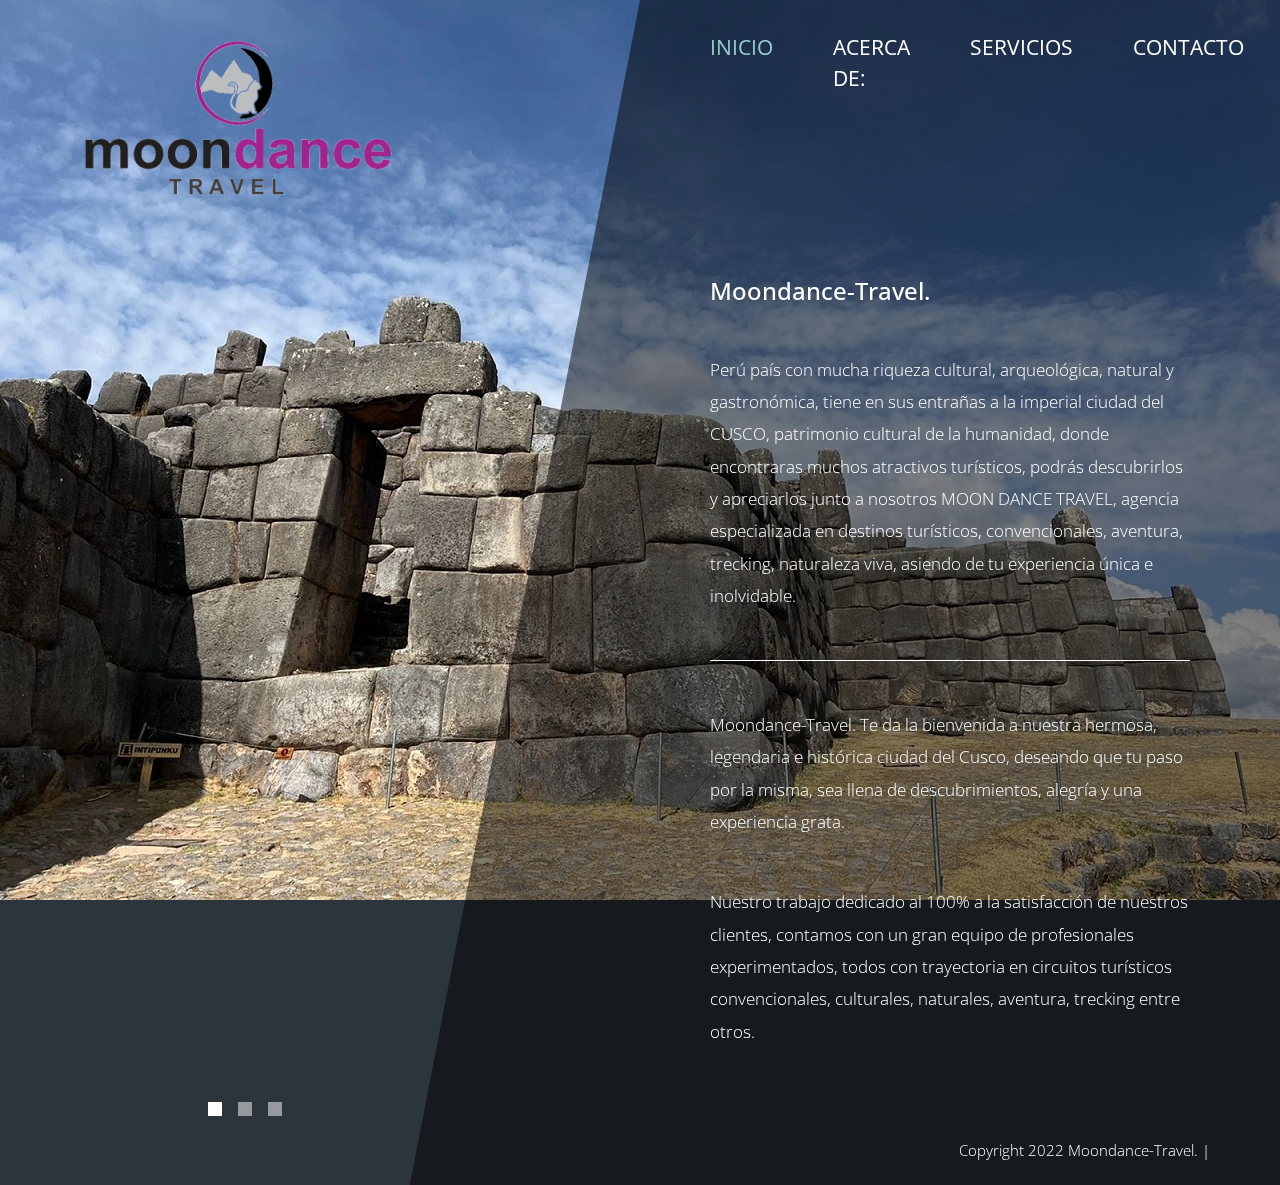
<file: index.html>
<!DOCTYPE html>
<html lang="es">

<head>
    <meta charset="UTF-8">
    <meta name="viewport" content="width=device-width, initial-scale=1.0">
    <meta http-equiv="X-UA-Compatible" content="ie=edge">
    <title>Moondance-Travel</title>
    <link href="https://fonts.googleapis.com/css?family=Open+Sans:300,400" rel="stylesheet" /> <!-- https://fonts.google.com/ -->
    <link href="css/bootstrap.min.css" rel="stylesheet" /> <!-- https://getbootstrap.com/ -->
    <link href="fontawesome/css/all.min.css" rel="stylesheet" /> <!-- https://fontawesome.com/ -->
    <link href="css/templatemo-diagoona.css" rel="stylesheet" />

</head>

<body>
    <div class="tm-container">        
        <div>
            <div class="tm-row pt-4">
                <div class="tm-col-left">
                    <div class="tm-site-header media">
                        <img src="img/moon.png">
                        <div class="media-body">
                        </div>        
                    </div>
                </div>
                <div class="tm-col-right">
                    <nav class="navbar navbar-expand-lg" id="tm-main-nav">
                        <button class="navbar-toggler toggler-example mr-0 ml-auto" type="button" 
                            data-toggle="collapse" data-target="#navbar-nav" 
                            aria-controls="navbar-nav" aria-expanded="false" aria-label="Toggle navigation">
                            <span><i class="fas fa-bars"></i></span>
                        </button>
                        <div class="collapse navbar-collapse tm-nav" id="navbar-nav">
                            <ul class="navbar-nav text-uppercase">
                                <li class="nav-item active">
                                    <a class="nav-link tm-nav-link" href="#">Inicio <span class="sr-only">(current)</span></a>
                                </li>
                                <li class="nav-item">
                                    <a class="nav-link tm-nav-link" href="about.html">Acerca de:</a>
                                </li>
                                <li class="nav-item">
                                    <a class="nav-link tm-nav-link" href="services.html">Servicios</a>
                                </li>                            
                                <li class="nav-item">
                                    <a class="nav-link tm-nav-link" href="contact.html">Contacto</a>
                                </li>
                            </ul>                            
                        </div>                        
                    </nav>
                </div>
            </div>
            
            <div class="tm-row">
                <div class="tm-col-left"></div>
                <main class="tm-col-right">
                    <section class="tm-content">
                        <h2 class="mb-5 tm-content-title">Moondance-Travel.</h2>
                        <p class="mb-5">Perú país con mucha riqueza cultural, arqueológica, natural y gastronómica, tiene en sus entrañas a la imperial ciudad del CUSCO, patrimonio cultural de la humanidad, donde encontraras muchos atractivos turísticos, podrás descubrirlos y apreciarlos junto a nosotros MOON DANCE TRAVEL, agencia especializada en destinos turísticos, convencionales, aventura, trecking, naturaleza viva, asiendo de tu experiencia única e inolvidable.</p>
                        <hr class="mb-5">
                        <p class="mb-5">Moondance-Travel. Te da la bienvenida a nuestra hermosa, legendaria e histórica ciudad del Cusco, deseando que tu paso por la misma, sea llena de descubrimientos, alegría y una experiencia grata.</p>
                        <p class="mb-5">Nuestro trabajo dedicado al 100% a la satisfacción de nuestros clientes, contamos con un gran equipo de profesionales experimentados, todos con trayectoria en circuitos turísticos convencionales, culturales, naturales, aventura, trecking entre otros.</p>                        
                        <!-- <a href="about.html" class="btn btn-primary">Continuar...</a> -->
                    </section>
                </main>
            </div>
        </div>        

        <div class="tm-row">
            <div class="tm-col-left text-center">            
                <ul class="tm-bg-controls-wrapper">
                    <li class="tm-bg-control active" data-id="0"></li>
                    <li class="tm-bg-control" data-id="1"></li>
                    <li class="tm-bg-control" data-id="2"></li>
                </ul>            
            </div>        
            <div class="tm-col-right tm-col-footer">
                <footer class="tm-site-footer text-right">
                    <p class="mb-0">Copyright 2022 Moondance-Travel. 
                    
                    |<!-- Design: <a rel="nofollow" target="_parent" href="https://templatemo.com" class="tm-text-link">TemplateMo</a></p>-->
                </footer>
            </div>  
        </div>

        <!-- Diagonal background design -->
        <div class="tm-bg">
            <div class="tm-bg-left"></div>
            <div class="tm-bg-right"></div>
        </div>
    </div>

    <script src="js/jquery-3.4.1.min.js"></script>
    <script src="js/bootstrap.min.js"></script>
    <script src="js/jquery.backstretch.min.js"></script>
    <script src="js/templatemo-script.js"></script>
</body>
</html>
</file>
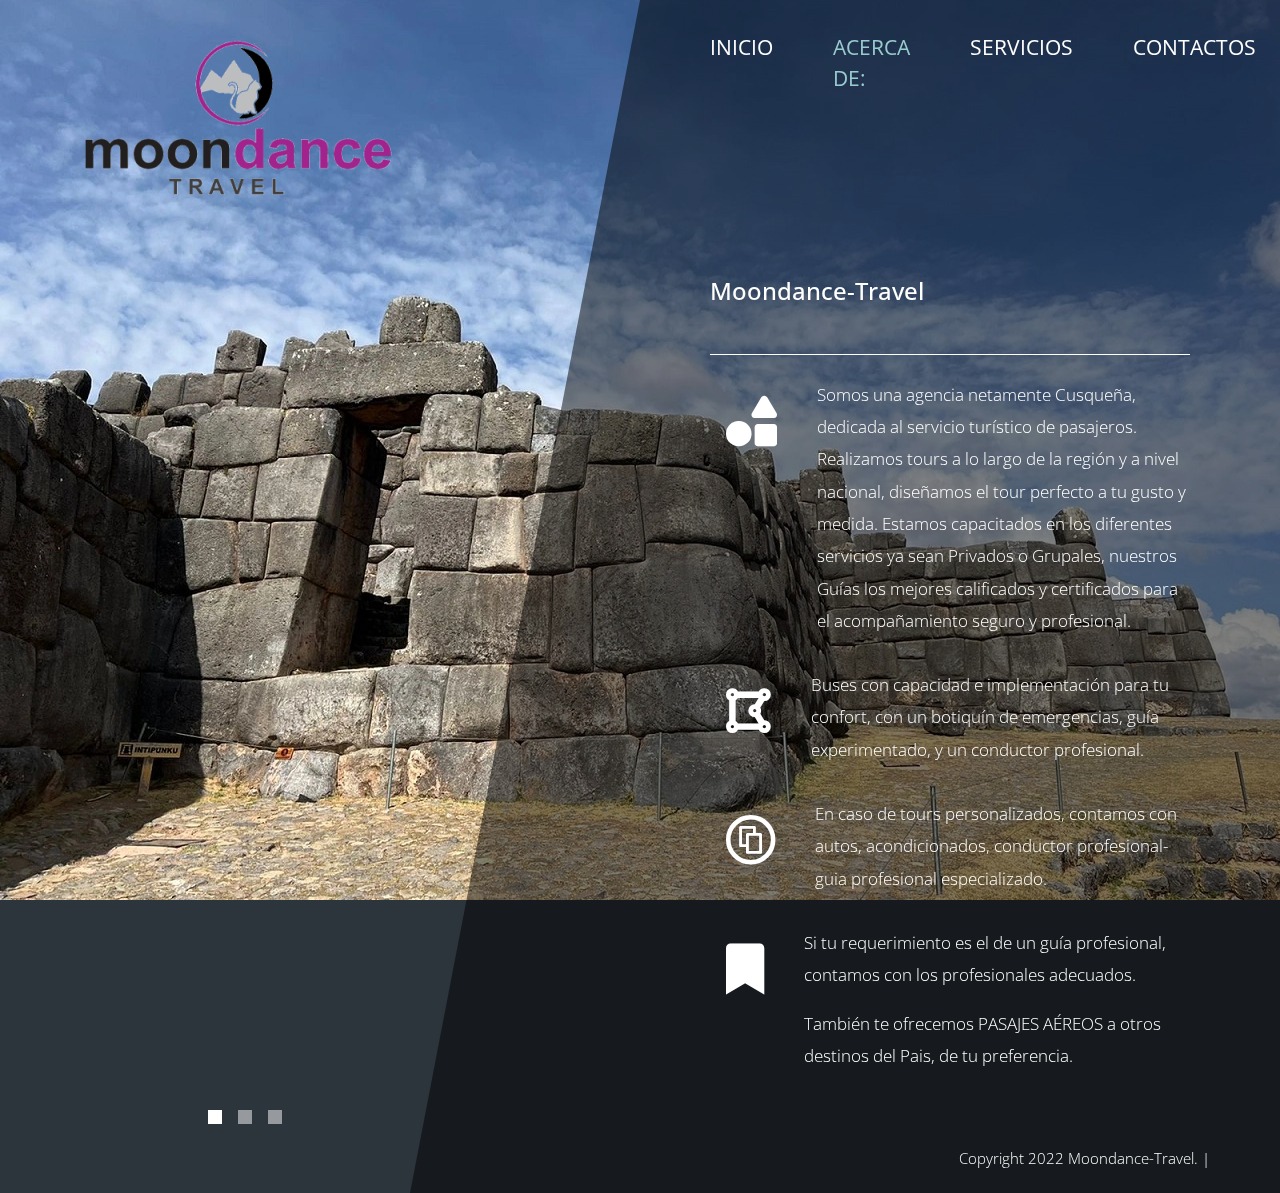
<file: about.html>
<!DOCTYPE html>
<html lang="es">

<head>
    <meta charset="UTF-8">
    <meta name="viewport" content="width=device-width, initial-scale=1.0">
    <meta http-equiv="X-UA-Compatible" content="ie=edge">
    <title>Moondance-Travel - About Page</title>
    <link href="https://fonts.googleapis.com/css?family=Open+Sans:300,400" rel="stylesheet" /> <!-- https://fonts.google.com/ -->
    <link href="css/bootstrap.min.css" rel="stylesheet" /> <!-- https://getbootstrap.com/ -->
    <link href="fontawesome/css/all.min.css" rel="stylesheet" /> <!-- https://fontawesome.com/ -->
    <link href="css/templatemo-diagoona.css" rel="stylesheet" />

</head>

<body>
    <div class="tm-container">        
        <div>
            <div class="tm-row pt-4">
                <div class="tm-col-left">
                    <div class="tm-site-header media">
                        <img src="img/moon.png">
                        <div class="media-body">
                        </div>        
                    </div>
                </div>
                <div class="tm-col-right">
                    <nav class="navbar navbar-expand-lg" id="tm-main-nav">
                        <button class="navbar-toggler toggler-example mr-0 ml-auto" type="button" 
                            data-toggle="collapse" data-target="#navbar-nav" 
                            aria-controls="navbar-nav" aria-expanded="false" aria-label="Toggle navigation">
                            <span><i class="fas fa-bars"></i></span>
                        </button>
                        <div class="collapse navbar-collapse tm-nav" id="navbar-nav">
                            <ul class="navbar-nav text-uppercase">
                                <li class="nav-item">
                                    <a class="nav-link tm-nav-link" href="index.html">Inicio </a>
                                </li>
                                <li class="nav-item active">
                                    <a class="nav-link tm-nav-link" href="about.html">Acerca de: <span class="sr-only">(current)</span></a>
                                </li>
                                <li class="nav-item">
                                    <a class="nav-link tm-nav-link" href="services.html">Servicios</a>
                                </li>                            
                                <li class="nav-item">
                                    <a class="nav-link tm-nav-link" href="contact.html">Contactos</a>
                                </li>
                            </ul>                            
                        </div>                        
                    </nav>
                </div>
            </div>
            
            <div class="tm-row">
                <div class="tm-col-left"></div>
                <main class="tm-col-right">
                    <section class="tm-content tm-about">
                        <h2 class="mb-5 tm-content-title">Moondance-Travel</h2>
                        <hr class="mb-4">
                        <div class="media my-3">
                            <i class="fas fa-shapes fa-3x p-3 mr-4"></i>
                            <div class="media-body">
                                <p>Somos una agencia netamente Cusqueña, dedicada al servicio turístico de pasajeros.
                                    Realizamos tours a lo largo de la región y a nivel nacional, diseñamos el tour perfecto a tu gusto y medida.
                                    Estamos capacitados en los diferentes servicios ya sean Privados o Grupales, nuestros Guías los mejores calificados y certificados para el acompañamiento seguro y profesional.
                                    </p>
                            </div> 
                        </div>
                        <div class="media my-3">
                            <i class="fas fa-draw-polygon fa-3x p-3 mr-4"></i>
                            <div class="media-body">
                                <p>Buses con capacidad e implementación para tu confort, con un botiquín de emergencias, guía experimentado, y un conductor profesional.</p>
                            </div> 
                        </div>
                        <div class="media my-3">
                            <i class="fab fa-creative-commons-share fa-3x p-3 mr-4"></i>
                            <div class="media-body">
                                <p>En caso de tours personalizados, contamos con autos, acondicionados, conductor profesional-guia profesional especializado.</p>
                            </div> 
                        </div>
                        <div class="media my-3">
                            <i class="fas fa-bookmark fa-3x p-3 mr-4"></i>
                            <div class="media-body">
                                <p>Si tu requerimiento es el de un guía profesional, contamos con los profesionales adecuados. </p>
                                <p>También te ofrecemos PASAJES AÉREOS a otros destinos del Pais, de tu preferencia.</p>
                            </div> 
                        </div>                        
                    </section>
                </main>
            </div>
        </div>        

        <div class="tm-row">
            <div class="tm-col-left text-center">            
                <ul class="tm-bg-controls-wrapper">
                    <li class="tm-bg-control active" data-id="0"></li>
                    <li class="tm-bg-control" data-id="1"></li>
                    <li class="tm-bg-control" data-id="2"></li>
                </ul>            
            </div>        
            <div class="tm-col-right tm-col-footer">
                <footer class="tm-site-footer text-right">
                    <p class="mb-0">Copyright 2022 Moondance-Travel. 
                    
                    | <!-- Design: <a rel="nofollow" target="_parent" href="https://templatemo.com" class="tm-text-link">TemplateMo</a></p> -->
                </footer>
            </div>   
        </div>        

        <!-- Diagonal background design -->
        <div class="tm-bg">
            <div class="tm-bg-left"></div>
            <div class="tm-bg-right"></div>
        </div>
    </div>

    <script src="js/jquery-3.4.1.min.js"></script>
    <script src="js/bootstrap.min.js"></script>
    <script src="js/jquery.backstretch.min.js"></script>
    <script src="js/templatemo-script.js"></script>
</body>
</html>
</file>
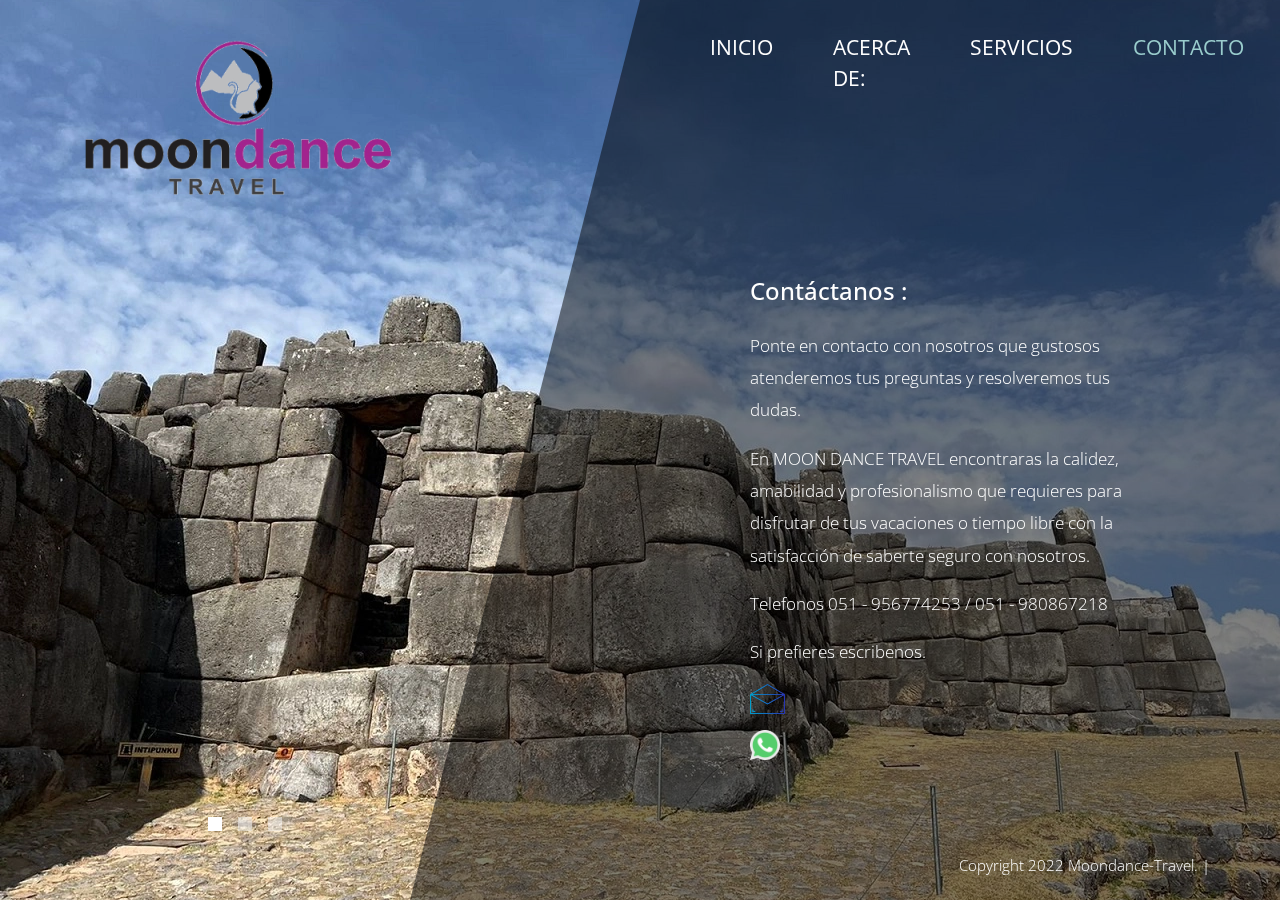
<file: contact.html>
<!DOCTYPE html>
<html lang="es">

<head>
    <meta charset="UTF-8">
    <meta name="viewport" content="width=device-width, initial-scale=1.0">
    <meta http-equiv="X-UA-Compatible" content="ie=edge">
    <title>Moondance-Travel - Contact page</title>
    <link href="https://fonts.googleapis.com/css?family=Open+Sans:300,400" rel="stylesheet" /> <!-- https://fonts.google.com/ -->
    <link href="css/bootstrap.min.css" rel="stylesheet" /> <!-- https://getbootstrap.com/ -->
    <link href="fontawesome/css/all.min.css" rel="stylesheet" /> <!-- https://fontawesome.com/ -->
    <link href="css/templatemo-diagoona.css" rel="stylesheet" />

</head>
<body>
    <div class="tm-container">
        <div>
            <div class="tm-row pt-4">
                <div class="tm-col-left">
                    <div class="tm-site-header media">
                        <img src="img/moon.png">
                        <div class="media-body">
                        </div>        
                    </div>
                </div>
                <div class="tm-col-right">
                    <nav class="navbar navbar-expand-lg" id="tm-main-nav">
                        <button class="navbar-toggler toggler-example mr-0 ml-auto" type="button" 
                            data-toggle="collapse" data-target="#navbar-nav" 
                            aria-controls="navbar-nav" aria-expanded="false" aria-label="Toggle navigation">
                            <span><i class="fas fa-bars"></i></span>
                        </button>
                        <div class="collapse navbar-collapse tm-nav" id="navbar-nav">
                            <ul class="navbar-nav text-uppercase">
                                <li class="nav-item">
                                    <a class="nav-link tm-nav-link" href="index.html">Inicio </a>
                                </li>
                                <li class="nav-item">
                                    <a class="nav-link tm-nav-link" href="about.html">Acerca de:</a>
                                </li>
                                <li class="nav-item">
                                    <a class="nav-link tm-nav-link" href="services.html">Servicios</a>
                                </li>                            
                                <li class="nav-item active">
                                    <a class="nav-link tm-nav-link" href="contact.html">Contacto <span class="sr-only">(current)</span></a>
                                </li>
                            </ul>                            
                        </div>                        
                    </nav>
                </div>
            </div>
            
            <div class="tm-row">
                <div class="tm-col-left"></div>
                <main class="tm-col-right tm-contact-main"> <!-- Content -->
                    <section class="tm-content tm-contact">
                        <h2 class="mb-4 tm-content-title">Contáctanos :</h2>
                        <p class="mb-75">Ponte en contacto con nosotros que gustosos atenderemos tus preguntas y resolveremos tus dudas.</p>
                        <p class="mb-75">En MOON DANCE TRAVEL encontraras la calidez, amabilidad y profesionalismo que requieres para disfrutar de tus vacaciones o tiempo libre con la satisfacción de saberte seguro con nosotros.</p>
                        <p class="mb-75">Telefonos 051 - 956774253  /  051 - 980867218</p>
                        <p class="mb-60">Si prefieres escribenos.</p>

                        <p></p>   
                        <a href="mailto:moondance28travel@gmail.com" target="_blank"><img src="img/mailbox.png" alt="email" width="35" height="30px" class=""></a>
                        <p></p>   
                        <a href="https://api.whatsapp.com/send?phone=051956774253" class="btn-swp" target="_blank"><img src="img/whatsapp.png" alt="whatsapp" width="30" height="30px" ></a>
                    </section>
                                   <i class="bi bi-telephone"></i>
                
                </main>
                
            </div>
        </div>        
        
        <div class="tm-row">
            <div class="tm-col-left text-center">            
                <ul class="tm-bg-controls-wrapper">
                    <li class="tm-bg-control active" data-id="0"></li>
                    <li class="tm-bg-control" data-id="1"></li>
                    <li class="tm-bg-control" data-id="2"></li>
                </ul>            
            </div>        
            <div class="tm-col-right tm-col-footer">
                <footer class="tm-site-footer text-right">
                    <p class="mb-0">Copyright 2022 Moondance-Travel. 
                    
                    | <!-- Design: <a rel="nofollow" target="_parent" href="https://templatemo.com" class="tm-text-link">TemplateMo</a></p> -->
                </footer>
            </div>  
        </div>

        <div class="tm-bg"> <!-- Diagonal background design -->
            <div class="tm-bg-left"></div>
            <div class="tm-bg-right"></div>
        </div>
    </div>

    <script src="js/jquery-3.4.1.min.js"></script>
    <script src="js/bootstrap.min.js"></script>
    <script src="js/jquery.backstretch.min.js"></script>
    <script src="js/templatemo-script.js"></script>
</body>
</html>
</file>
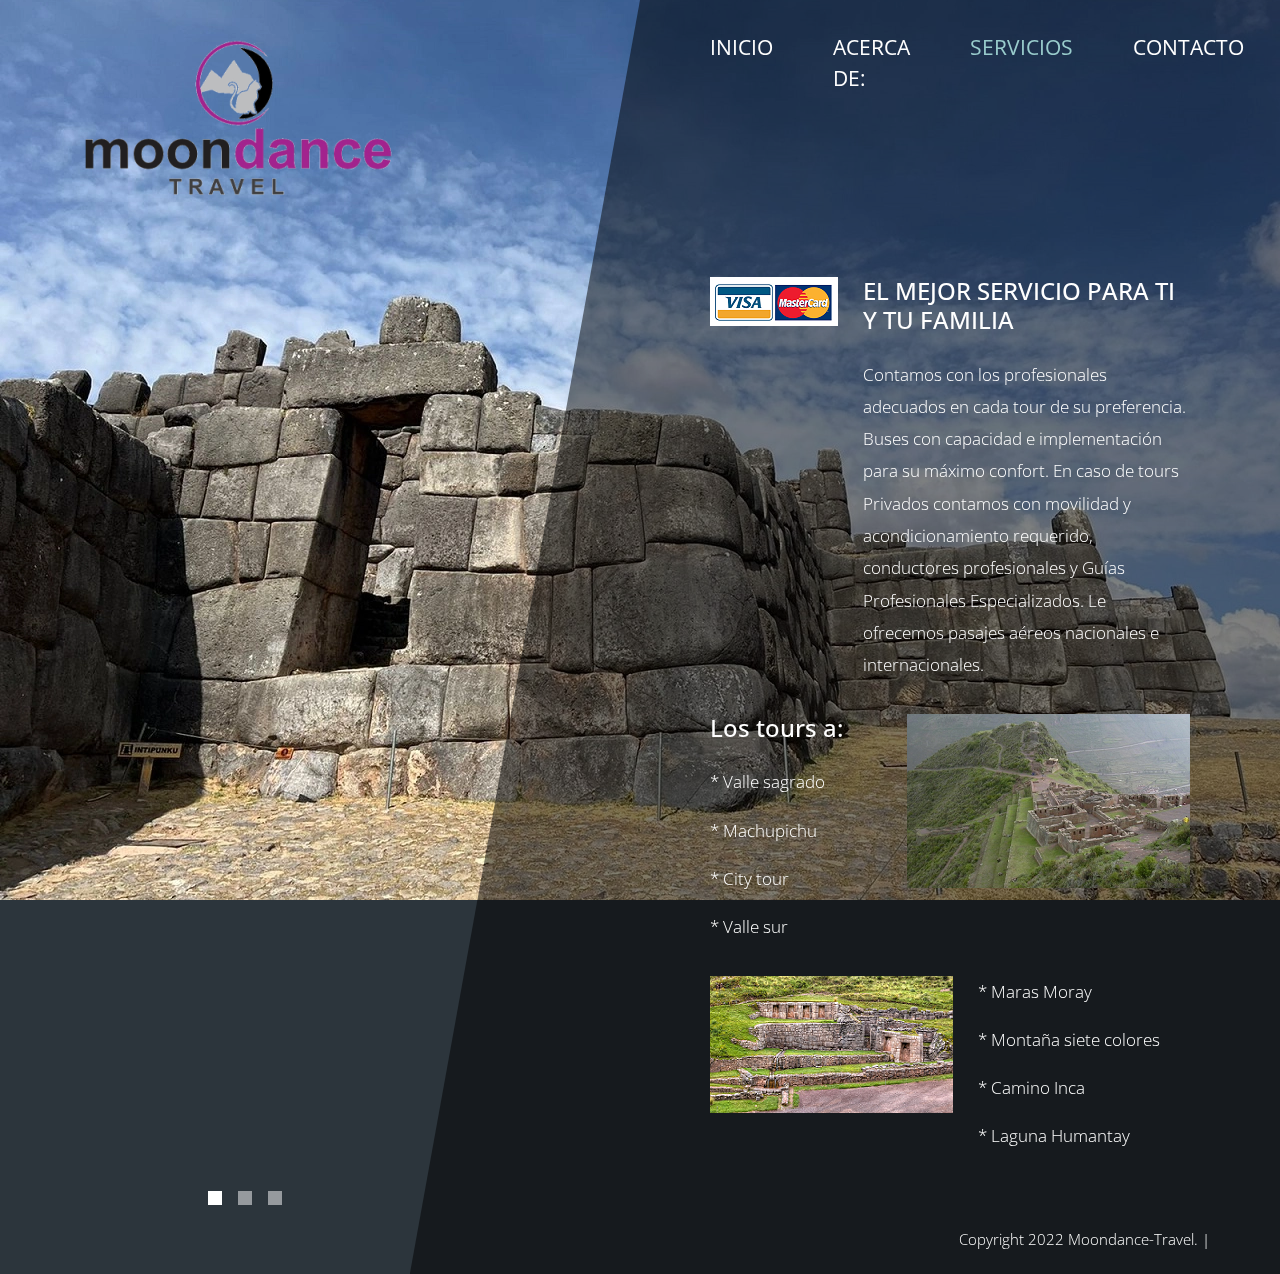
<file: services.html>
<!DOCTYPE html>
<html lang="es">

<head>
    <meta charset="UTF-8">
    <meta name="viewport" content="width=device-width, initial-scale=1.0">
    <meta http-equiv="X-UA-Compatible" content="ie=edge">
    <title>Moondance-Travel servicios</title>
    <link href="https://fonts.googleapis.com/css?family=Open+Sans:300,400" rel="stylesheet" />
    <!-- https://fonts.google.com/ -->
    <link href="css/bootstrap.min.css" rel="stylesheet" /> <!-- https://getbootstrap.com/ -->
    <link href="fontawesome/css/all.min.css" rel="stylesheet" /> <!-- https://fontawesome.com/ -->
    <link href="css/templatemo-diagoona.css" rel="stylesheet" />

</head>

<body>
    <div class="tm-container">
        <div>
            <div class="tm-row pt-4">
                <div class="tm-col-left">
                    <div class="tm-site-header media">
                        <img src="img/moon.png">
                        <div class="media-body">
                        </div>
                    </div>
                </div>
                <div class="tm-col-right">
                    <nav class="navbar navbar-expand-lg" id="tm-main-nav">
                        <button class="navbar-toggler toggler-example mr-0 ml-auto" type="button" data-toggle="collapse"
                            data-target="#navbar-nav" aria-controls="navbar-nav" aria-expanded="false"
                            aria-label="Toggle navigation">
                            <span><i class="fas fa-bars"></i></span>
                        </button>
                        <div class="collapse navbar-collapse tm-nav" id="navbar-nav">
                            <ul class="navbar-nav text-uppercase">
                                <li class="nav-item">
                                    <a class="nav-link tm-nav-link" href="index.html">Inicio </a>
                                </li>
                                <li class="nav-item">
                                    <a class="nav-link tm-nav-link" href="about.html">Acerca de:</a>
                                </li>
                                <li class="nav-item active">
                                    <a class="nav-link tm-nav-link" href="services.html">Servicios <span
                                            class="sr-only">(current)</span></a>
                                </li>
                                <li class="nav-item">
                                    <a class="nav-link tm-nav-link" href="contact.html">Contacto</a>
                                </li>
                            </ul>
                        </div>
                    </nav>
                </div>
            </div>

            <div class="tm-row">
                <div class="tm-col-left"></div>
                <main class="tm-col-right">
                    <section class="tm-content">
                        <div class="media my-3 mb-3 tm-service-media tm-service-media-img-l">
                            <img src="img/services-1.png" alt="Image" class="tm-service-img">
                            <div class="media-body tm-service-text">
                                <h2 class="mb-4 tm-content-title">EL MEJOR SERVICIO PARA TI Y TU FAMILIA</h2>
                                <p>Contamos con los profesionales adecuados en cada tour de su preferencia.
                                    Buses con capacidad e implementación para su máximo confort.
                                    En caso de tours Privados contamos con movilidad y acondicionamiento requerido,
                                    conductores profesionales y Guías Profesionales Especializados.
                                    Le ofrecemos pasajes aéreos nacionales e internacionales.
                                </p>
                            </div>
                        </div>
                        <div class="media my-3 mb-3 tm-service-media">
                            <div class="media-body tm-service-text">
                                <h2 class="mb-4 tm-content-title">Los tours a:</h2>
                                <p> * Valle sagrado</p>
                                <p> * Machupichu</p>
                                <p> * City tour</p>
                                <p> * Valle sur</p>
                            </div>
                            <img src="img/services-2.png" alt="Image" class="tm-service-img-r">
                        </div>
                        <div class="media my-3 tm-service-media tm-service-media-img-l">
                            <img src="img/services-3.png" alt="Image" class="tm-service-img">
                            <div class="media-body tm-service-text">
                                <!--<h2 class="mb-4 tm-content-title">Tour por el Valle Sur</h2>-->
                                <p> * Maras Moray</p>
                                <p> * Montaña siete colores</p>
                                <p> * Camino Inca</p>
                                <p> * Laguna Humantay</p>
                            </div>
                        </div>
                    </section>
                </main>
            </div>
        </div>

        <div class="tm-row">
            <div class="tm-col-left text-center">
                <ul class="tm-bg-controls-wrapper">
                    <li class="tm-bg-control active" data-id="0"></li>
                    <li class="tm-bg-control" data-id="1"></li>
                    <li class="tm-bg-control" data-id="2"></li>
                </ul>
            </div>
            <div class="tm-col-right tm-col-footer">
                <footer class="tm-site-footer text-right">
                    <p class="mb-0">Copyright 2022 Moondance-Travel.

                        |
                        <!-- Design: <a rel="nofollow" target="_parent" href="https://templatemo.com" class="tm-text-link">TemplateMo</a></p>-->
                </footer>
            </div>
        </div>

        <!-- Diagonal background design -->
        <div class="tm-bg">
            <div class="tm-bg-left"></div>
            <div class="tm-bg-right"></div>
        </div>
    </div>

    <script src="js/jquery-3.4.1.min.js"></script>
    <script src="js/bootstrap.min.js"></script>
    <script src="js/jquery.backstretch.min.js"></script>
    <script src="js/templatemo-script.js"></script>
</body>

</html>
</file>
<file: css/templatemo-diagoona.css>
/*

TemplateMo 550 Diagoona

https://templatemo.com/tm-550-diagoona

*/

body {
    font-family: 'Open Sans', Arial, sans-serif;
    font-size: 17px;
    font-weight: 300;
    overflow-x: hidden;
    color: white;
    background-color: #2C353C;
}

a { 
    transition: all 0.3s ease; 
    text-decoration: none;
}

ul { padding: 0; }
a:hover { text-decoration: none; }
button:focus { outline: none; }
p { line-height: 1.9; }
.tm-logo { margin-right: 20px; }
.tm-slogan { font-size: 0.8rem; }

/* Navigation */
.navbar-toggler {
    padding: 8px 15px;
    border: 0;
    border-radius: 0;
    transform: skewX(-15deg);
    background-color: rgba(0,0,0,0.5);
    color: white;    
}

.navbar-toggler i { transform: skewX(15deg); }

.navbar-expand-lg {
    padding-left: 0;
    padding-right: 0;
}

.navbar-expand-lg .navbar-nav .nav-link { padding: 0; }

.navbar-expand-lg .navbar-nav .tm-nav-link {
    font-size: 1.3rem;
    font-weight: 400;
    color: white;    
    padding-bottom: 30px;    
}

.nav-item { margin-right: 60px; }

.nav-item:last-child { margin-right: 0; }

.nav-item.active .tm-nav-link,
.nav-item:hover .tm-nav-link {
    color: #9CC;
}

/* Page Background */
.tm-bg {
    position: absolute;
    left: 0;
    right: 0;
    width: 100%;
    height: 100%;
    display: flex;
    z-index: -1000;
}

.tm-bg-left,
.tm-bg-right {
    position: relative;
    width: 50%;
    height: 100%;
}

.tm-bg-right { background-color: rgba(0,0,0,0.5); }

.tm-bg-left {
    border-right: 230px solid rgba(0,0,0,0.5);
    border-top: 100vh solid transparent;
}

.tm-bg-controls-wrapper {
    display: inline-block;
    margin-left: -150px;
}

.tm-bg-control {
    display: inline-block;
    width: 14px;
    height: 14px;
    background-color: rgba(255,255,255,0.5);
    margin: 6px;
    cursor: pointer;
}

.tm-bg-control.active,
.tm-bg-control:hover {
    background-color: white;
}

.tm-container {
    width: 100%;
    height: 100%;
    min-height: 100vh;
    position: relative;
    display: flex;
    flex-direction: column;
    justify-content: space-between;  
}

.tm-row { display: flex; }

.tm-col-left {
    width: 50%;
    height: 100%;
    padding-left: 40px;  
    padding-right: 40px;
}

.tm-col-right {
    width: 50%;
    height: 100%;
    padding-left: 70px;
    padding-right: 70px;
}

.tm-content {
    max-width: 660px;
    margin-top: 50px;
    padding-right: 20px;
}

.tm-about { max-width: 525px; }

::-webkit-scrollbar {
    -webkit-appearance: none;
    width: 10px;
}
  
::-webkit-scrollbar-thumb {
    border-radius: 5px;
    background-color: rgba(255,255,255,.8);
    box-shadow: 0 0 1px rgba(255,255,255,.8);
}

.tm-content-title { font-size: 1.5rem; }
hr { border-top: 1px solid white; }

.btn {
    padding: 10px 25px;
    border-radius: 0;
}

.btn-big {
    padding: 9px 40px;
    font-size: 1.2rem;;
}

.btn-primary {
    background-color: white;
    color: black;
    border: 0;
}

.btn-primary:hover {
    background-color: #9CC;
    color: black;
}

.tm-site-footer {
    padding: 40px 0 20px;
    max-width: 660px;
    font-size: 0.95rem;
}

.tm-col-footer { padding-left: 0; }
.tm-text-link { color: white; }

.tm-text-link:hover,
.tm-text-link:focus {
    color: #9CC;
}

/* Service */ 
.tm-service-text { max-width: 365px; }
.tm-service-img { margin-right: 25px; }
.tm-service-img-r { margin-left: 25px; }

/* Contact */
.form-control,
textarea {    
    color: white;
    background-color: transparent;
    background-clip: padding-box;
    border: none;
    border-bottom: 1px solid #999A9B;
    border-radius: 0;
    transition: border-color 0.15s ease-in-out, box-shadow 0.15s ease-in-out;
    padding: 10px 0;
    font-family: 'Open Sans', Arial, sans-serif;
    font-size: 1rem;
    font-weight: 400;
    line-height: 1.5;
}

.form-control:focus {
    color: white;
    background-color: transparent;    
    box-shadow: none;
    border-color: #9CC;
    outline: none;
}

.mb-85 { margin-bottom: 85px; }
.tm-contact-main { max-width: 690px; }

.tm-contact {
    max-width: 420px;
    margin-left: auto;
    margin-right: auto;
}

.form-control::-webkit-input-placeholder { color: white; } /* Edge */  
.form-control:-ms-input-placeholder { color: white; } /* Internet Explorer 10-11 */  
.form-control::placeholder { color: white; }

@media (max-width: 1200px) {
    .nav-item { margin-right: 30px; }

    .tm-page-right {
        padding-left: 30px;
        padding-right: 30px;
    }
}

@media (max-width: 992px) {    
    .tm-nav {
        position: absolute;
        background: rgba(0, 0, 0, 0.8);
        color: white;
        top: 44px;
        right: 4px;
    }

    .navbar-expand-lg .navbar-nav .tm-nav-link {
        color: white;
        font-size: 1.1rem;
        padding: 13px 20px;
    }

    .nav-item { margin-right: 0; }

    .nav-item.active .tm-nav-link,
    .nav-item:hover .tm-nav-link {
        color: #9CC;
    }

    .tm-content { margin-top: 20px; }
    .tm-site-footer { padding-top: 40px; }
    .tm-col-left { width: 40%; }

    .tm-col-right {
        width: 60%;
        padding-left: 100px;
        padding-right: 30px;
    }
    
    .tm-col-footer { padding-left: 0; }
}

@media (max-width: 768px) {
    .tm-row { flex-direction: column; }

    .tm-col-left,
    .tm-col-right,
    .tm-bg-left,
    .tm-bg-right {
        width: 100%;
    }

    #tm-main-nav {
        position: fixed;
        top: 50px;
        right: 40px;
        padding-bottom: 0;
    }  
    
    .tm-bg { flex-direction: column; }

    .tm-bg-left {
        height: 200px;        
        border-bottom: 50px solid rgba(0,0,0,0.5);
        border-right: 0;
        border-top: 0;
    }

    .tm-bg-right { height: calc(100% - 200px); }

    .tm-bg-controls-wrapper {
        margin-left: 0;
        margin-top: 50px;
    }

    .tm-content {
        max-height: none;
        margin-top: 40px;
    }

    .tm-col-right {
        padding-top: 40px;
        padding-left: 30px;
    }

    .tm-col-footer {
        padding-left: 10px;
        padding-right: 10px;
    }
}

@media (max-width: 460px) {
    .tm-logo { margin-right: 15px; }
    .tm-sitename { font-size: 1.8rem; }
    .tm-slogon { font-size: 0.8rem; }
}

@media (max-width: 450px), (min-width: 768px) and (max-width: 830px), (min-width: 992px) and (max-width: 1040px) {
    .tm-service-media { flex-direction: column; }
    .tm-service-media-img-l { flex-direction: column-reverse; }
    .tm-service-text { margin-top: 20px; }
    .tm-service-img { margin-right: 0; }
    .tm-service-img-r { margin-left: 0; }
}

*{
    margin: 0;
    padding: 0;
    border: 0;
}
.btn-wsp{
    position: fixed;
    width: 55;
    height: 55;
    line-height: 55;
    bottom: 30px;
    right: 30px;
    background: #0df053;
    color: #fff;
    border-radius: 50px;
    text-align: center;
    font-size: 30;
    box-shadow: 0px 1px 10px rgba(0, 0, 0, 0.3);
    z-index: 100;
}
.btn-wsp:hover{
    text-decoration: none;
    color: #0df053;
    background: #fff;
}
</file>
